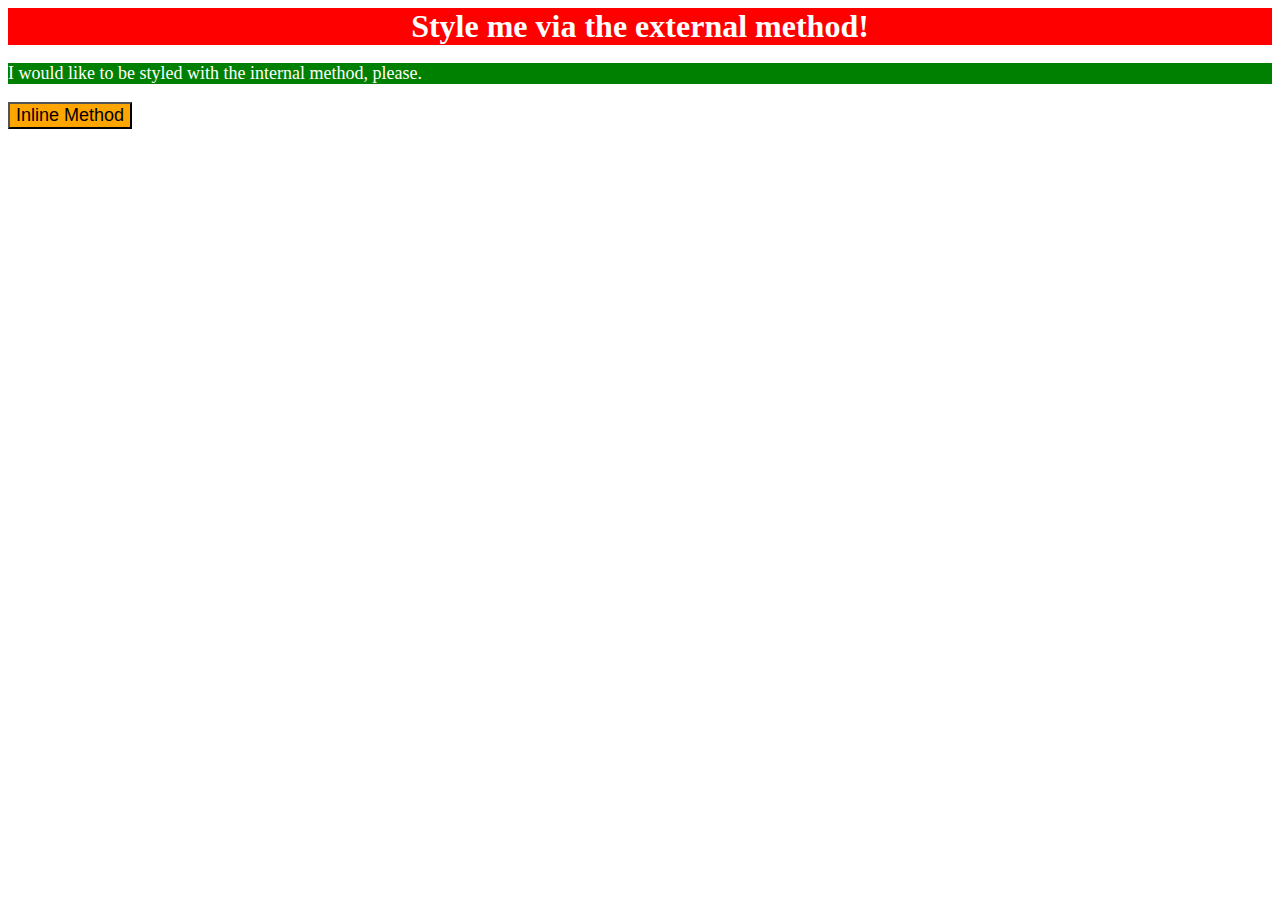
<file: foundations/01-css-methods/index.html>
<!DOCTYPE html>
<html lang="en">
  <head>
    <meta charset="UTF-8">
    <meta http-equiv="X-UA-Compatible" content="IE=edge">
    <meta name="viewport" content="width=device-width, initial-scale=1.0">
    <title>Methods for Adding CSS</title>
    
    <link rel="stylesheet" href="style.css">
    
    <style>
      p {
        background-color: green;
        color: white;
        font-size: 18px;
      }
    </style>
  </head>
  
  <body>
    <div>Style me via the external method!</div>
    <p>I would like to be styled with the internal method, please.</p>
    <button style="background-color: orange; font-size:18px;">Inline Method</button>
  </body>
</html>
</file>
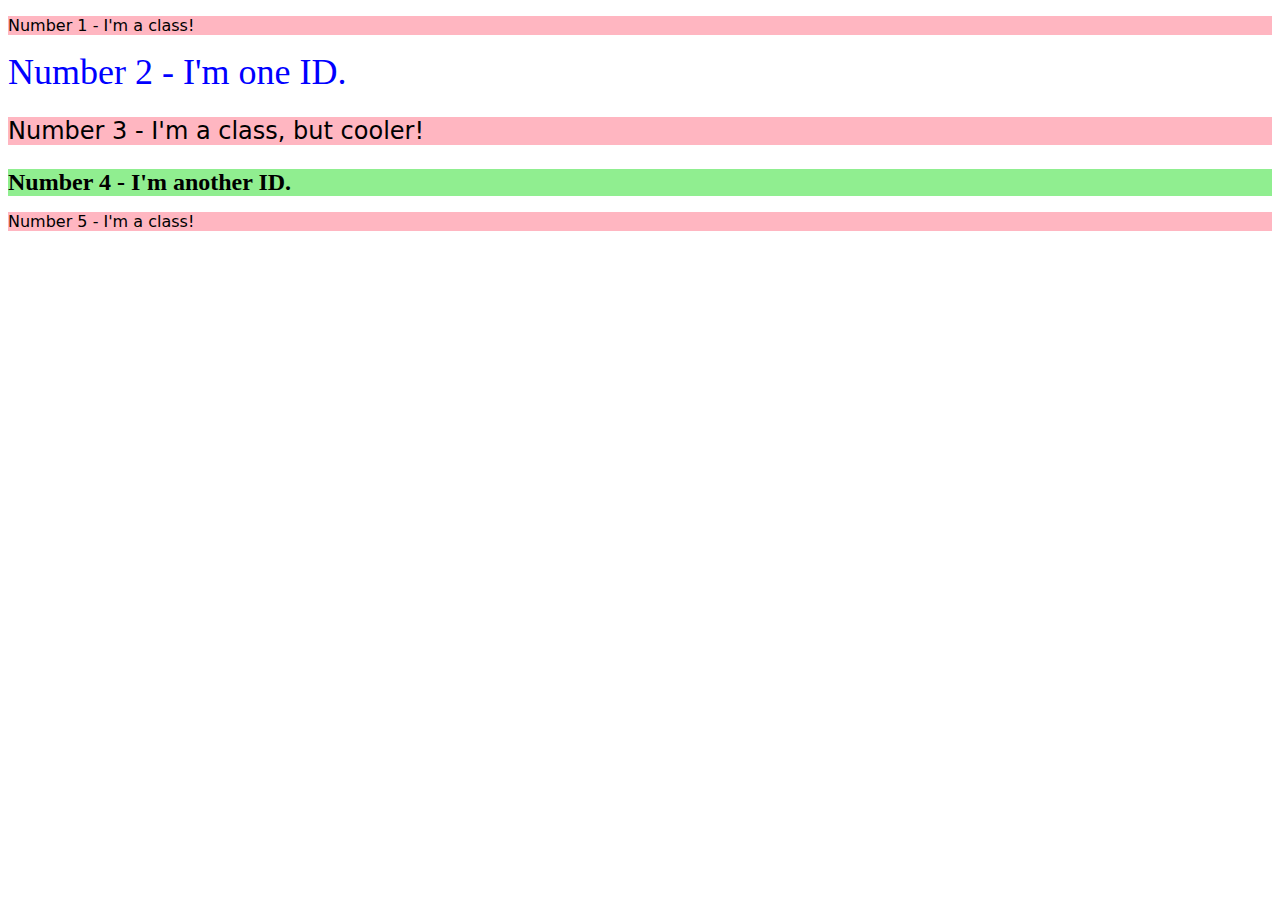
<file: foundations/02-class-id-selectors/index.html>
<!DOCTYPE html>
<html lang="en">
  <head>
    <meta charset="UTF-8">
    <meta http-equiv="X-UA-Compatible" content="IE=edge">
    <meta name="viewport" content="width=device-width, initial-scale=1.0">
    <title>Class and ID Selectors</title>
    <link rel="stylesheet" href="style.css">
  </head>
  <body>
    <p class="odd">Number 1 - I'm a class!</p>
    <div id="second">Number 2 - I'm one ID.</div>
    <p class="odd large">Number 3 - I'm a class, but cooler!</p>
    <div id="fourth">Number 4 - I'm another ID.</div>
    <p class="odd">Number 5 - I'm a class!</p>
  </body>
</html>
</file>
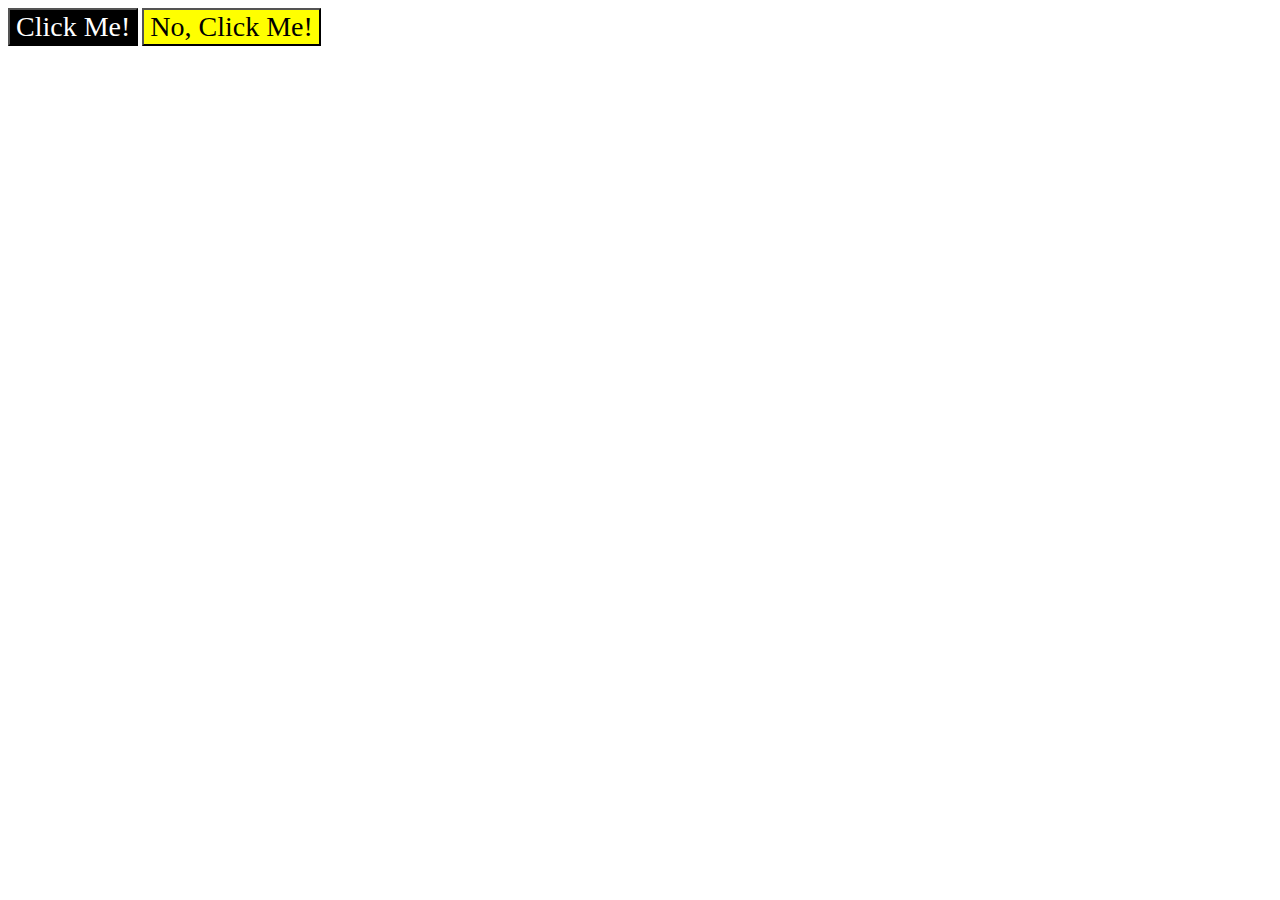
<file: foundations/03-grouping-selectors/index.html>
<!DOCTYPE html>
<html lang="en">
  <head>
    <meta charset="UTF-8">
    <meta http-equiv="X-UA-Compatible" content="IE=edge">
    <meta name="viewport" content="width=device-width, initial-scale=1.0">
    <title>Grouping Selectors</title>
    <link rel="stylesheet" href="style.css">
  </head>
  <body>
    <button class="black share">Click Me!</button>
    <button class="yellow share">No, Click Me!</button>
  </body>
</html>
</file>
<file: foundations/01-css-methods/style.css>
div {
    background-color: red;
    color: white;
    font-size: 32px;
    text-align: center;
    font-weight: bold;
}
</file>
<file: foundations/02-class-id-selectors/style.css>
.odd {
    background-color: lightpink;
    font-family: Verdana, "DejaVu Sans", sans-serif;
}

#second {
    color: blue;
    font-size: 36px;
}

.large {
    font-size: 24px;
}

#fourth {
    background-color: lightgreen;
    font-weight: bold;
    font-size: 24px;
}
</file>
<file: foundations/03-grouping-selectors/style.css>
.black {
    color: white;
    background-color: black;
}

.yellow {
    background-color: yellow;
}

.share {
    font-size: 28px;
    font-family: 'Times New Roman', Times, sans-serif;
}
</file>
